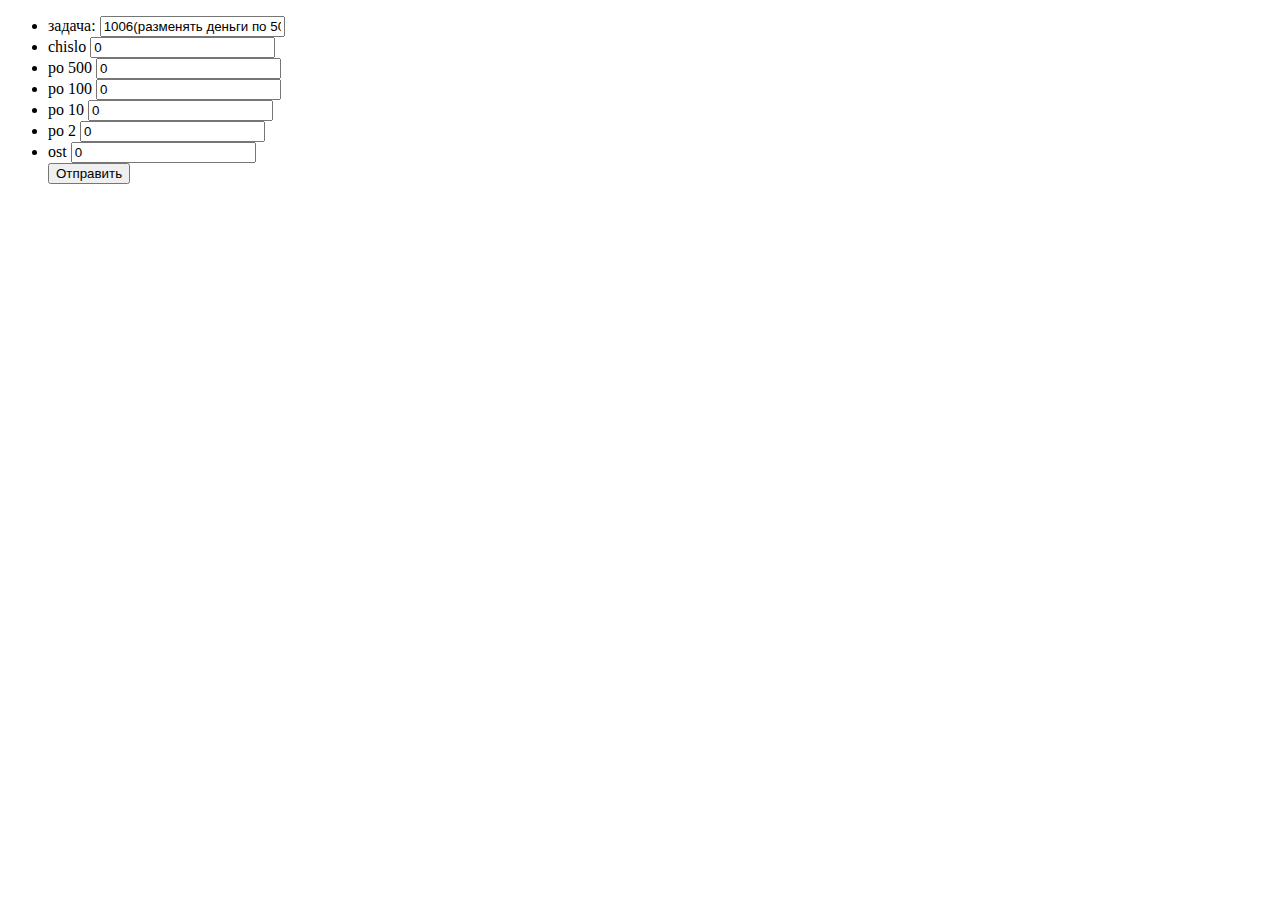
<file: algo.html>
<!DOCTYPE html>
<html lang="en">
<head>
    <meta charset="UTF-8">
    <title>Решение алгоритмической задачи</title>
    <script src ='del.js'></script>
</head>
<body>
    <form action="https://www.yandex.ru/search?" method="post" target="_blank">
        <ul>
            <li>
                <label for="question"> задача:</label>
                <input type="text" id ='question' value = '1006(разменять деньги по 500, 100, 10, 2)'>
            </li>
            <li>
                <label for="number">chislo</label>
                <input type="number" id="number" value=0 oninput="change()">
            </li>
            <li>
                <label for="po500">po 500</label>
                <input type="number" id="po500" value=0>
            </li>
            <li>
                <label for="po100">po 100</label>
                <input type="number" id="po100" value=0>
            </li>
            <li>
                <label for="po10">po 10</label>
                <input type="number" id="po10" value=0>
            </li>
            <li>
                <label for="po2">po 2</label>
                <input type="number" id="po2" value=0>
            </li>
            <li>
                <label for="ost">ost</label>
                <input type="number" id="ost" value=0>
            </li>
                <button onclick="send()">Отправить</button>
        </ul>
    </form>
</body>
</html>
</file>
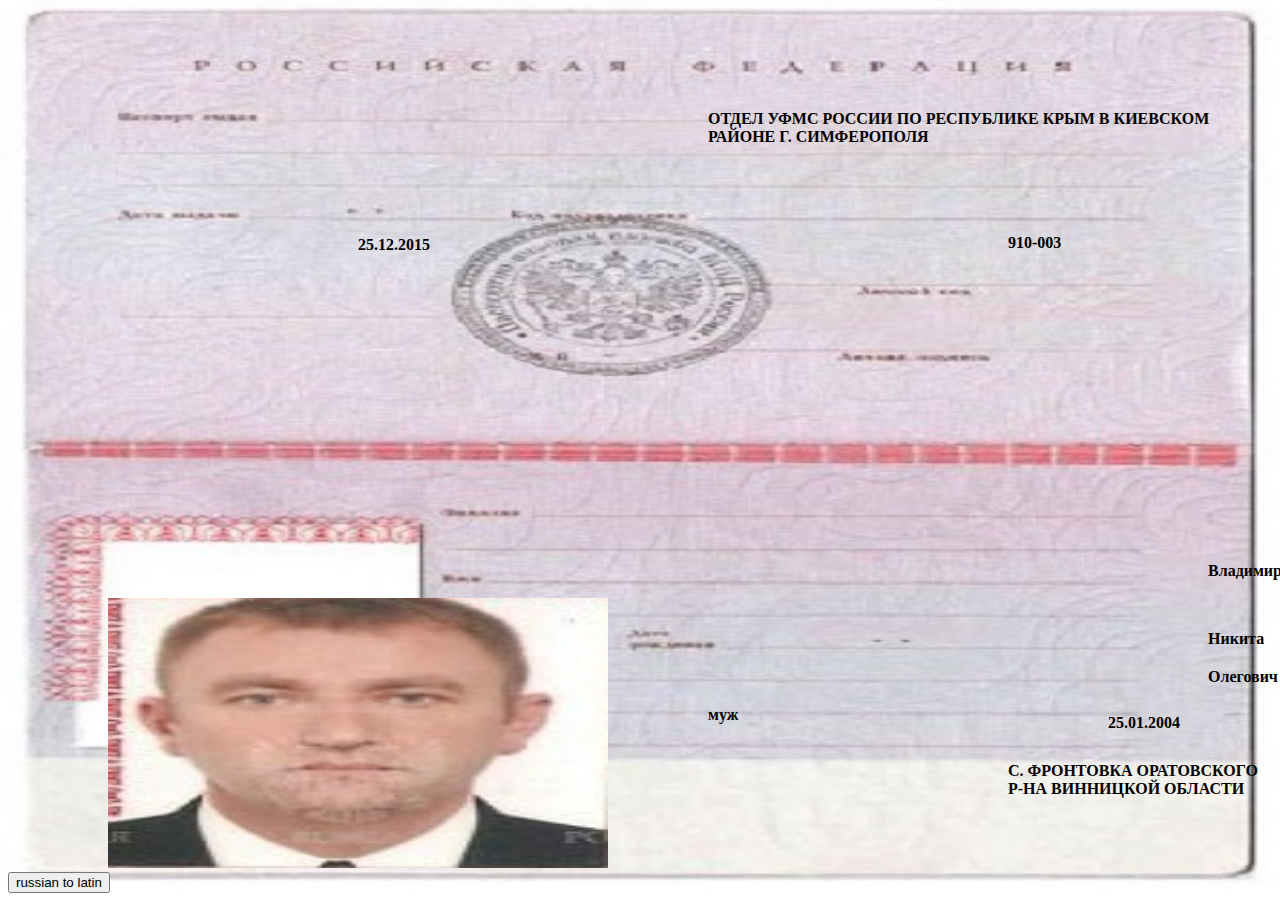
<file: page2.html>
<!DOCTYPE html>
<html lang="en">
<head>
    <meta charset="UTF-8">
    <title>Изменяем кириллицу на латиницу по клику</title>
    <link rel ="stylesheet" href ="style.css">
    <script src ='script.js'></script>

</head>
<body>
    <div class="text1" >ОТДЕЛ УФМС РОССИИ ПО РЕСПУБЛИКЕ КРЫМ В КИЕВСКОМ РАЙОНЕ Г. СИМФЕРОПОЛЯ</div>
    <div class="text2" > 25.12.2015 </div>
    <div class="text3"> 910-003 </div>
    <div class="text4"> Владимиров </div>
    <div class="text5"> Никита </div>
    <div class="text6"> Олегович </div>
    <div class="text7"> муж  </div>
    <div class="text8"> 25.01.2004 </div>
    <div class="text9"> С. ФРОНТОВКА ОРАТОВСКОГО Р-НА ВИННИЦКОЙ ОБЛАСТИ </div>
    <div class="photo"> <img src="pictures/passpic.png" height="270" width="500 "/> </div>
    </div>
    <button onclick ='rus_to_lat()'>russian to latin</button>
</body>
</html>
</file>
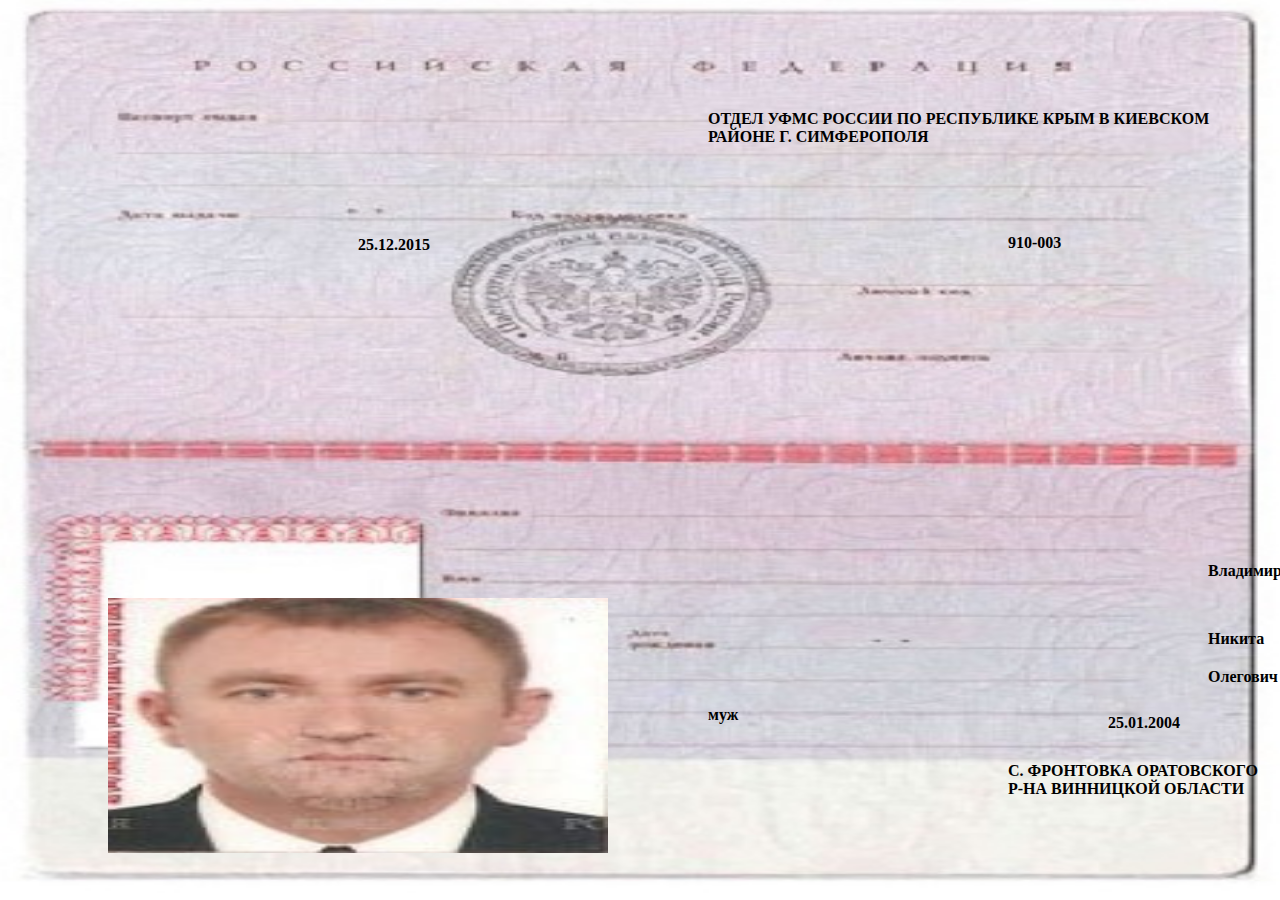
<file: pass.html>
<!DOCTYPE html>
<html lang="en">
<head>
    <meta charset="UTF-8">
    <title>DOM_JS. Считываем информацию из DOM</title>
    <link rel ="stylesheet" href ="style.css">
</head>
<body>
    <div class="text1" >ОТДЕЛ УФМС РОССИИ ПО РЕСПУБЛИКЕ КРЫМ В КИЕВСКОМ РАЙОНЕ Г. СИМФЕРОПОЛЯ</div>
    <div class="text2" > 25.12.2015 </div>
    <div class="text3"> 910-003 </div>
    <div class="text4"> Владимиров </div>
    <div class="text5"> Никита </div>
    <div class="text6"> Олегович </div>
    <div class="text7"> муж  </div>
    <div class="text8"> 25.01.2004 </div>
    <div class="text9"> С. ФРОНТОВКА ОРАТОВСКОГО Р-НА ВИННИЦКОЙ ОБЛАСТИ </div>
    <div class="photo"> <img src="pictures/passpic.png" height="255" width="500"/> </div>
    <div class="proof"> <img src="pictures/proofpic.png">  </div>
    </div>
</body>
</html>
</file>
<file: style.css>
body {
    background-image: url("pictures/pass1.png");
    background-repeat: no-repeat;
    background-size: 100% 100%;
    background-attachment: fixed;
}

.text1 {
    font-weight:bold;
    margin-top:110px;
    margin-left:700px;
}
.text2 {
    font-weight:bold;
    margin-top: 90px;
    margin-left: 350px;
}
.text3 {
    font-weight:bold;
    margin-left: 1000px;
    margin-top: -20px;
}
.text4 {
    font-weight:bold;
    margin-top:310px;
    margin-left:1200px;
}
.text5 {
    font-weight:bold;
    margin-top:50px;
    margin-left:1200px;
}
.text6 {
    font-weight:bold;
    margin-left:1200px;
    margin-top:20px;
}

.text7 {
    font-weight:bold;
    margin-left: 700px;
    margin-top:20px;

}
.text8 {
    font-weight:bold;
    margin-left: 1100px;
    margin-top: -10px;

}
.text9 {
    font-weight:bold;
    margin-left:1000px;
    margin-top:30px;
}
.photo {
    margin-left: 100px;
    margin-top: -200px;
}
.proof {
    margin-left:1500px;
    margin-top:-700px;
}
</file>
